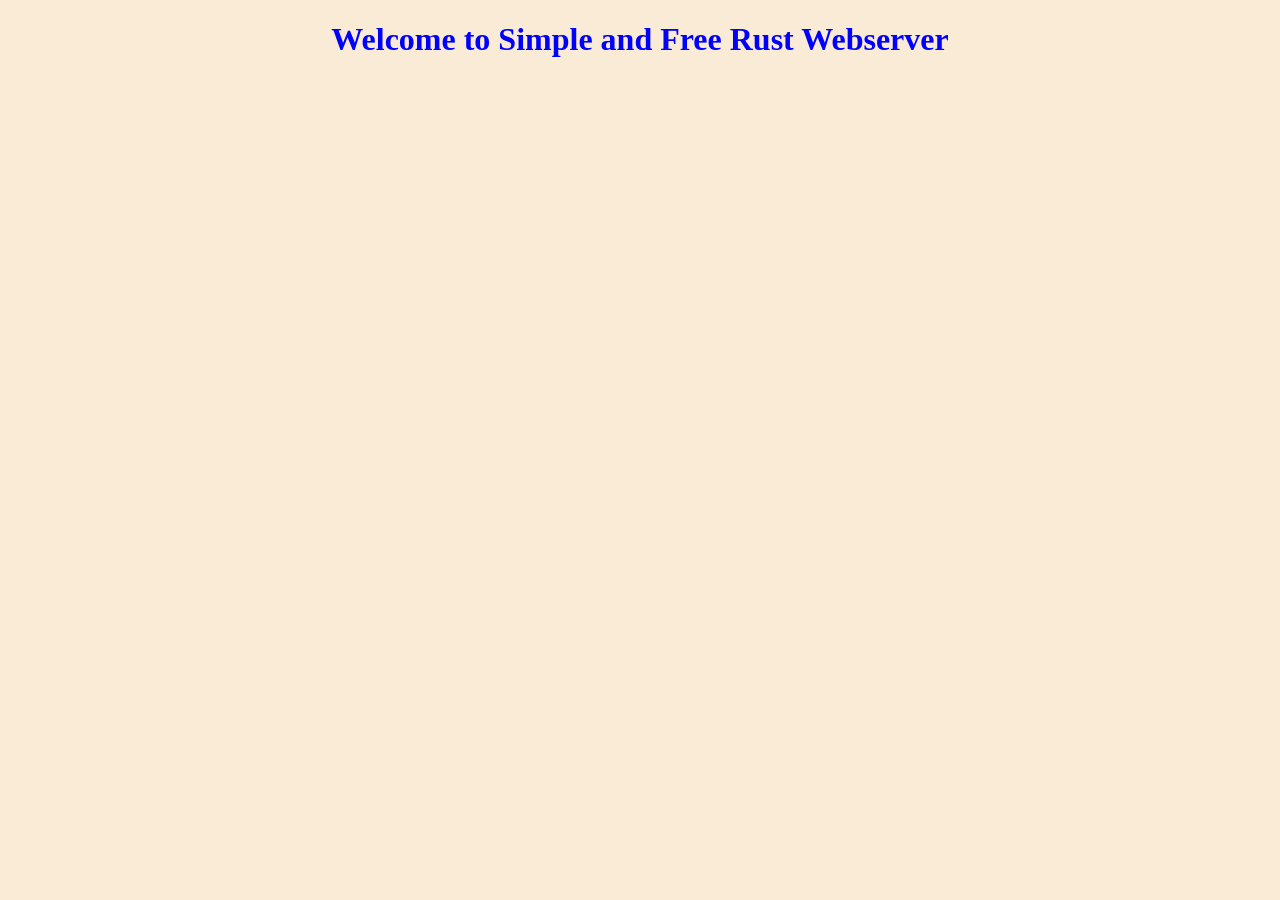
<file: http_server/public/index.html>
<!DOCTYPE html>
<html lang="en">
    <head>
        <meta charset="utf-8">
        <title>My Rust Webserver 0.0.1</title>
        <link rel="stylesheet" href="style.css">
        <script lang="javascript" src="main.js" ></script>
    </head>
    <body>
        <h1>Welcome to Simple and Free Rust Webserver</h1>
    </body>
</html>
</file>
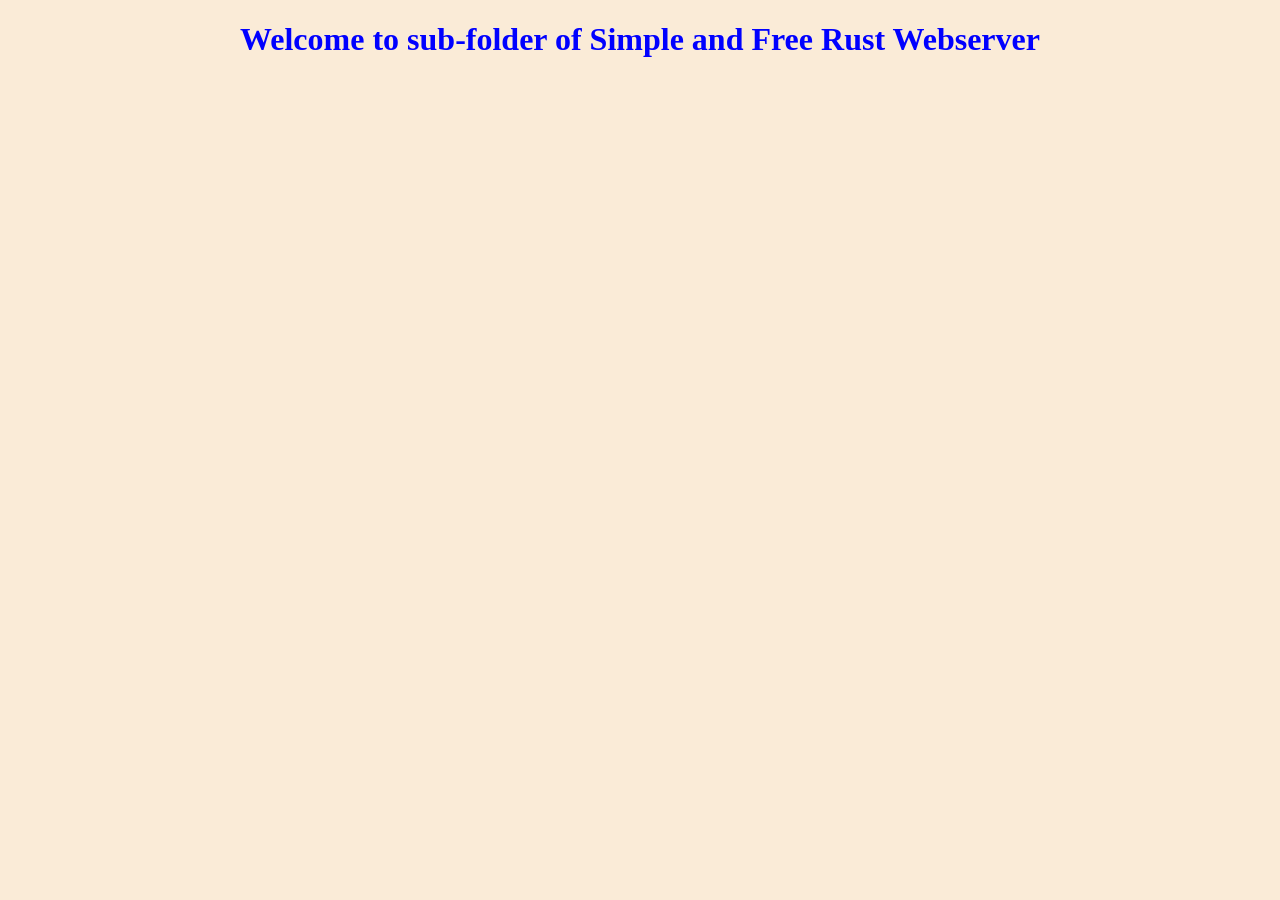
<file: http_server/public/folder/index.html>
<!DOCTYPE html>
<html lang="en">
    <head>
        <meta charset="utf-8">
        <title>My Rust Webserver 0.0.1</title>
        <link rel="stylesheet" href="../style.css">
        <script lang="javascript" src="../main.js" ></script>
    </head>
    <body>
        <h1>Welcome to sub-folder of Simple and Free Rust Webserver</h1>
    </body>
</html>
</file>
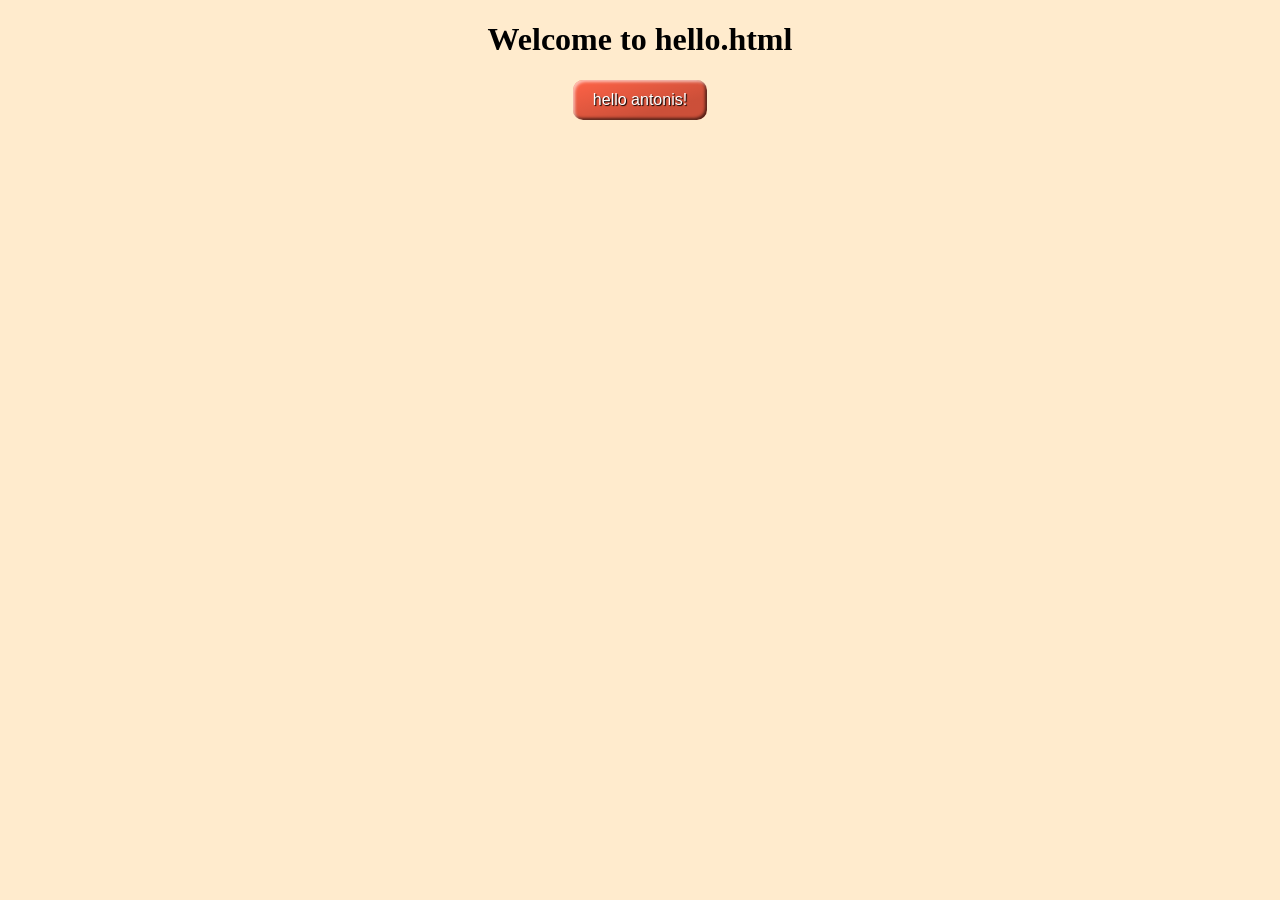
<file: http_server/public/hello.html>
<!DOCTYPE html>
<html lang="en">
    <head>
        <meta charset="utf-8">
        <title>My Rust Webserver 0.0.1</title>
        <link rel="stylesheet" href="hello.css">
        <script lang="janascript" src="hello.js"></script>
    </head>
    <body>
        <h1>Welcome to hello.html</h1>
        <p>
            <button id="btnHello" class="favorite styled" type="button" onclick="helloThere()">hello antonis!</button>
        </p>
    </body>
</html>
</file>
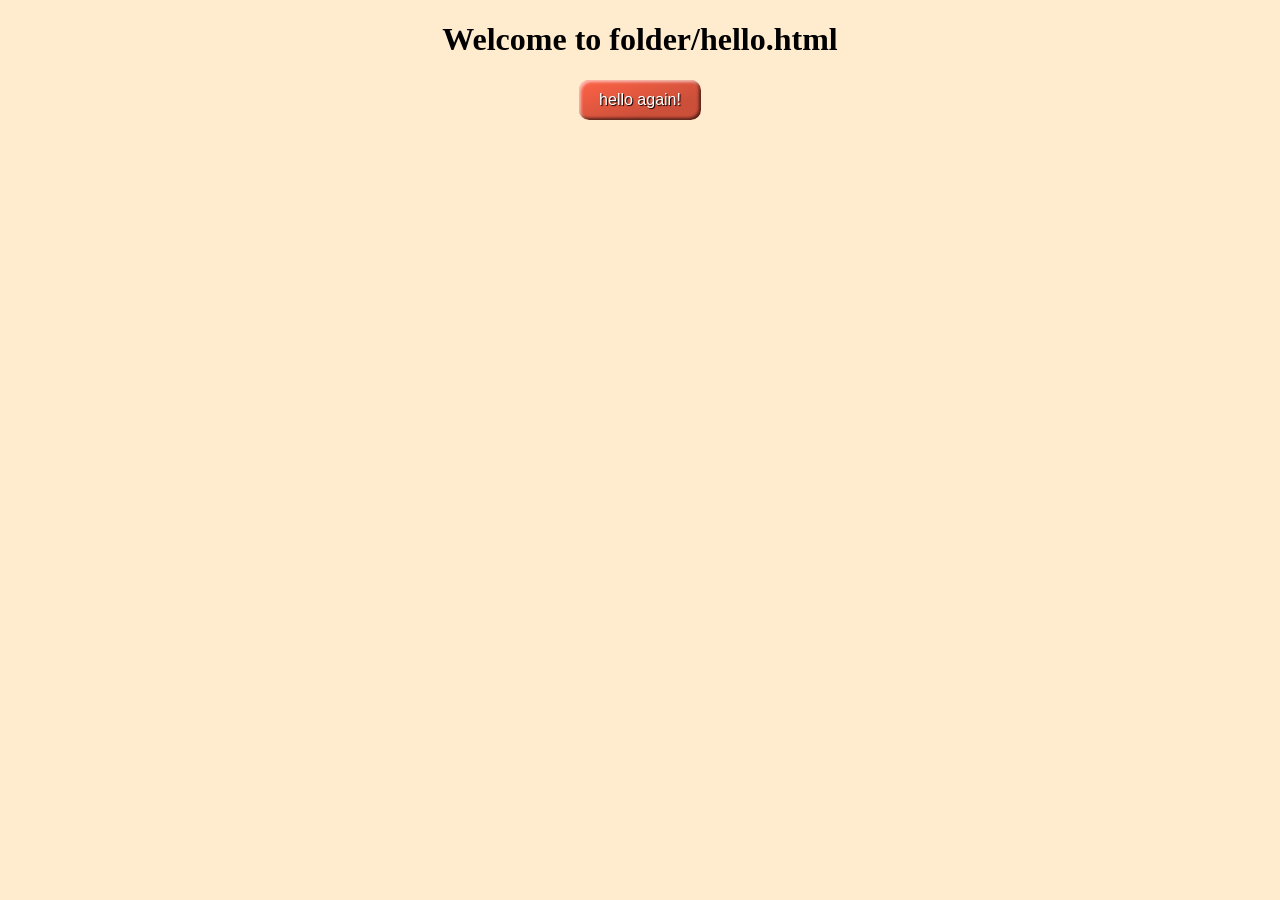
<file: http_server/public/folder/hello.html>
<!DOCTYPE html>
<html lang="en">
    <head>
        <meta charset="utf-8">
        <title>My Rust Webserver 0.0.1</title>
        <link rel="stylesheet" href="hello.css">
        <script lang="janascript" src="hello.js"></script>
    </head>
    <body>
        <h1>Welcome to folder/hello.html</h1>
        <p>
            <button id="btnHello" class="favorite styled" 
            type="button" onclick="helloFolderThere()">hello again!</button>
        </p>
    </body>
</html>
</file>
<file: http_server/public/style.css>
body {
    background-color: antiquewhite;
    text-align: center;
}

h1 {
    color:blue;
}
</file>
<file: http_server/public/hello.css>
body {
    text-align: center;
    background-color: blanchedalmond;
}
.styled {
  border: 0;
  line-height: 2.5;
  padding: 0 20px;
  font-size: 1rem;
  text-align: center;
  color: white;
  text-shadow: 1px 1px 1px black;
  border-radius: 10px;
  background-color: tomato;
  background-image: linear-gradient(
    to top left,
    rgb(0 0 0 / 0.2),
    rgb(0 0 0 / 0.2) 30%,
    transparent
  );
  box-shadow:
    inset 2px 2px 3px rgb(255 255 255 / 0.6),
    inset -2px -2px 3px rgb(0 0 0 / 0.6);
}

.styled:hover {
  background-color: blue;
}

.styled:active {
  box-shadow:
    inset -2px -2px 3px rgb(255 255 255 / 0.6),
    inset 2px 2px 3px rgb(0 0 0 / 0.6);
}
</file>
<file: http_server/public/folder/hello.css>
body {
    text-align: center;
    background-color: blanchedalmond;
}
.styled {
  border: 0;
  line-height: 2.5;
  padding: 0 20px;
  font-size: 1rem;
  text-align: center;
  color: white;
  text-shadow: 1px 1px 1px black;
  border-radius: 10px;
  background-color: tomato;
  background-image: linear-gradient(
    to top left,
    rgb(0 0 0 / 0.2),
    rgb(0 0 0 / 0.2) 30%,
    transparent
  );
  box-shadow:
    inset 2px 2px 3px rgb(255 255 255 / 0.6),
    inset -2px -2px 3px rgb(0 0 0 / 0.6);
}

.styled:hover {
  background-color: blue;
}

.styled:active {
  box-shadow:
    inset -2px -2px 3px rgb(255 255 255 / 0.6),
    inset 2px 2px 3px rgb(0 0 0 / 0.6);
}
</file>
